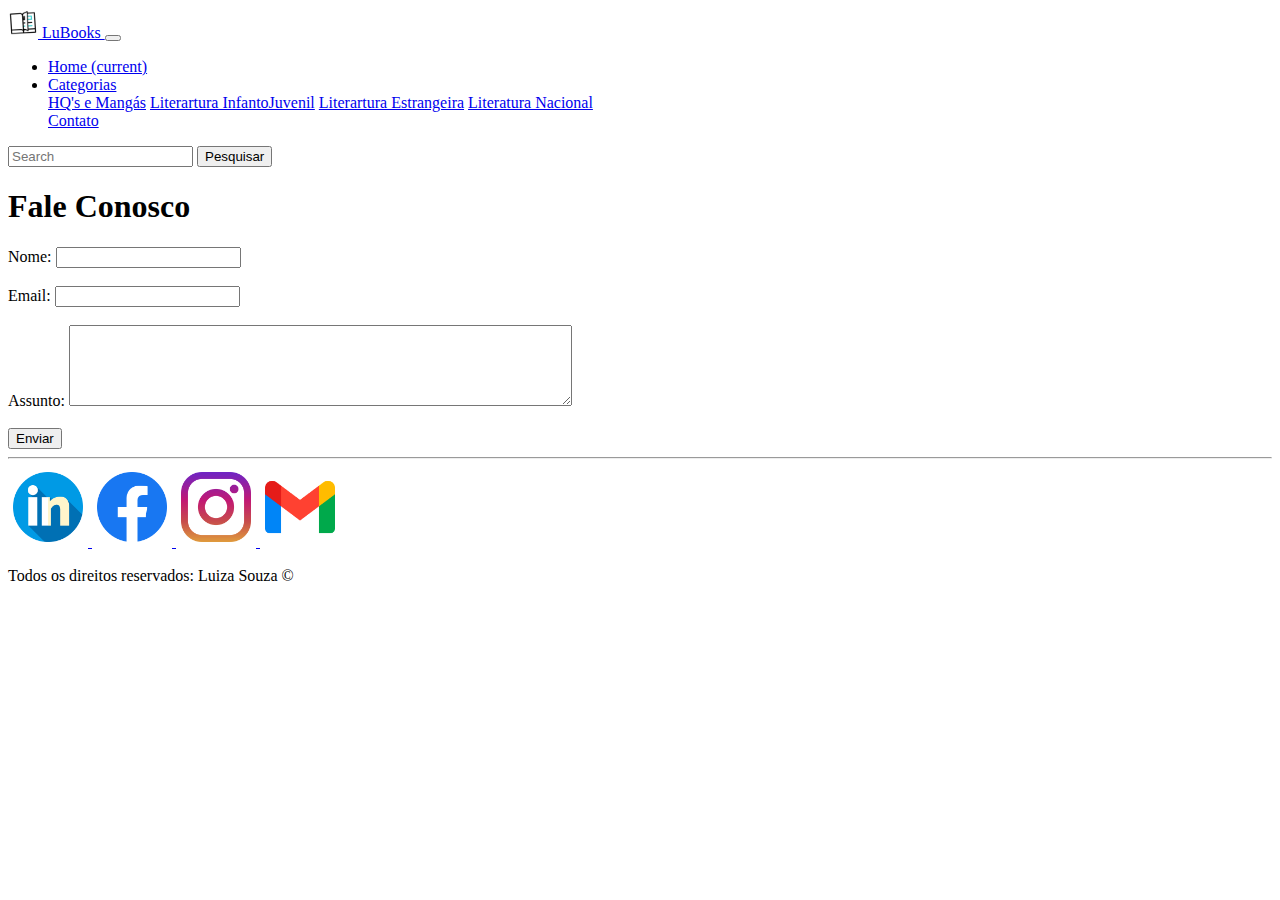
<file: contato.html>
<!DOCTYPE html>
<html lang="pt-br">
<head>
    <meta charset="UTF-8">
    <meta http-equiv="X-UA-Compatible" content="IE=edge">
    <meta name="viewport" content="width=device-width, initial-scale=1.0">
    <link rel="stylesheet" href="assets/css/style.css" />
    <!--Link para pegar o estilo CSS dos servidores do Bootstrap-->
    <link
      rel="stylesheet"
      href="https://cdn.jsdelivr.net/npm/bootstrap@4.6.1/dist/css/bootstrap.min.css"
      integrity="sha384-zCbKRCUGaJDkqS1kPbPd7TveP5iyJE0EjAuZQTgFLD2ylzuqKfdKlfG/eSrtxUkn"
      crossorigin="anonymous"
    />
    <title>Contato</title>
</head>
<body>
       <!--NavBar-->
       <nav class="navbar navbar-expand-lg navbar-dark bg-primary">
        <a class="navbar-brand" href="index.html">
          <img
            src="assets/img/book.gif"
            width="30"
            height="30"
            class="d-inline-block align-top"
            alt=""
          />
          LuBooks
        </a>
        <button
          class="navbar-toggler"
          type="button"
          data-toggle="collapse"
          data-target="#navbarSupportedContent"
          aria-controls="navbarSupportedContent"
          aria-expanded="false"
          aria-label="Toggle navigation"
        >
          <span class="navbar-toggler-icon"></span>
        </button>
  
        <div class="collapse navbar-collapse" id="navbarSupportedContent">
          <ul class="navbar-nav mr-auto">
            <li class="nav-item active">
              <a class="nav-link" href="index.html"
                >Home <span class="sr-only">(current)</span></a
              >
            </li>
            <li class="nav-item dropdown">
              <a
                class="nav-link dropdown-toggle"
                href="#"
                id="navbarDropdown"
                role="button"
                data-toggle="dropdown"
                aria-expanded="false"
              >
                Categorias
              </a>
              <div class="dropdown-menu" aria-labelledby="navbarDropdown">
                <a class="dropdown-item" href="#">HQ's e Mangás</a>
                <a class="dropdown-item" href="#">Literartura InfantoJuvenil</a>
                <a class="dropdown-item" href="#">Literartura Estrangeira</a>
                <a class="dropdown-item" href="#">Literatura Nacional</a>
                <div class="dropdown-divider"></div>
                <a class="dropdown-item" href="contato.html">Contato</a>
              </div>
            </li>
          </ul>
          <form class="form-inline my-2 my-lg-0">
            <input
              class="form-control mr-sm-2"
              type="search"
              placeholder="Search"
              aria-label="Search"
            />
            <button class="btn btn-outline-light my-2 my-sm-0" type="submit">
              Pesquisar
            </button>
          </form>
        </div>
      </nav>
      <!--/NavBar-->

    <h1>Fale Conosco</h1>
    <form>
        <label for="nome">Nome:</label>
        <input type="text" id="nome" onkeyup="validarNome()"> 
        <div id="TxtNome"></div>
        <br>
        <label for="email">Email:</label>
        <input type="email" id="email" onkeyup="validarEmail()">
        <div id="TxtEmail"></div>
        <br>
        <label for="assunto">Assunto:</label>
        <textarea name="assunto" id="assunto" cols="60" rows="5"></textarea>
        <br>
        <br>
        <button onclick="enviar()">Enviar</button>
    </form>

   <!--Rodapé-->
   <hr />
   <footer>
     <div class="row">
       <div class="col-md-12 d-flex justify-content-center">
          <!--Redes Sociais-->
         <a href="https://www.linkedin.com/" target="_blank">
           <img
             class="tm-social"
             src="assets/img/linkedin.png"
             alt="Linkedin Icon"
           />
         </a>
         <a href="https://www.facebook.com/" target="_blank">
           <img
             class="tm-social"
             src="assets/img/facebook.png"
             alt="Facebook Icon"
           />
         </a>
         <a href="https://www.instagram.com/" target="_blank">
           <img
             class="tm-social"
             src="assets/img/instagram.png"
             alt="Instagram Icon"
           />
         </a>
         <a href="https://www.gmail.com/" target="_blank">
           <img class="tm-social" src="assets/img/gmail.png" alt="Gmail Icon" />
         </a>
       </div>
     </div>
       
     <!--/Redes Sociais-->
     <div class="row">
       <div class="col-md-12">
         <p class="text-center">Todos os direitos reservados: Luiza Souza &copy;</p>
       </div>
     </div>
     
     
   </footer>
   <!--/Rodapé-->

</body>
<script src="assets/javascript/script.js"></script>
<script
    src="https://cdn.jsdelivr.net/npm/jquery@3.5.1/dist/jquery.slim.min.js"
    integrity="sha384-DfXdz2htPH0lsSSs5nCTpuj/zy4C+OGpamoFVy38MVBnE+IbbVYUew+OrCXaRkfj"
    crossorigin="anonymous"
  ></script>
  <script
    src="https://cdn.jsdelivr.net/npm/popper.js@1.16.1/dist/umd/popper.min.js"
    integrity="sha384-9/reFTGAW83EW2RDu2S0VKaIzap3H66lZH81PoYlFhbGU+6BZp6G7niu735Sk7lN"
    crossorigin="anonymous"
  ></script>
  <script
    src="https://cdn.jsdelivr.net/npm/bootstrap@4.6.1/dist/js/bootstrap.min.js"
    integrity="sha384-VHvPCCyXqtD5DqJeNxl2dtTyhF78xXNXdkwX1CZeRusQfRKp+tA7hAShOK/B/fQ2"
    crossorigin="anonymous"
  ></script>
</html>
</file>
<file: assets/css/style.css>
.tm-social {

    width: 70px;
    height: 70px;
    padding: 5px;
    
}
</file>
